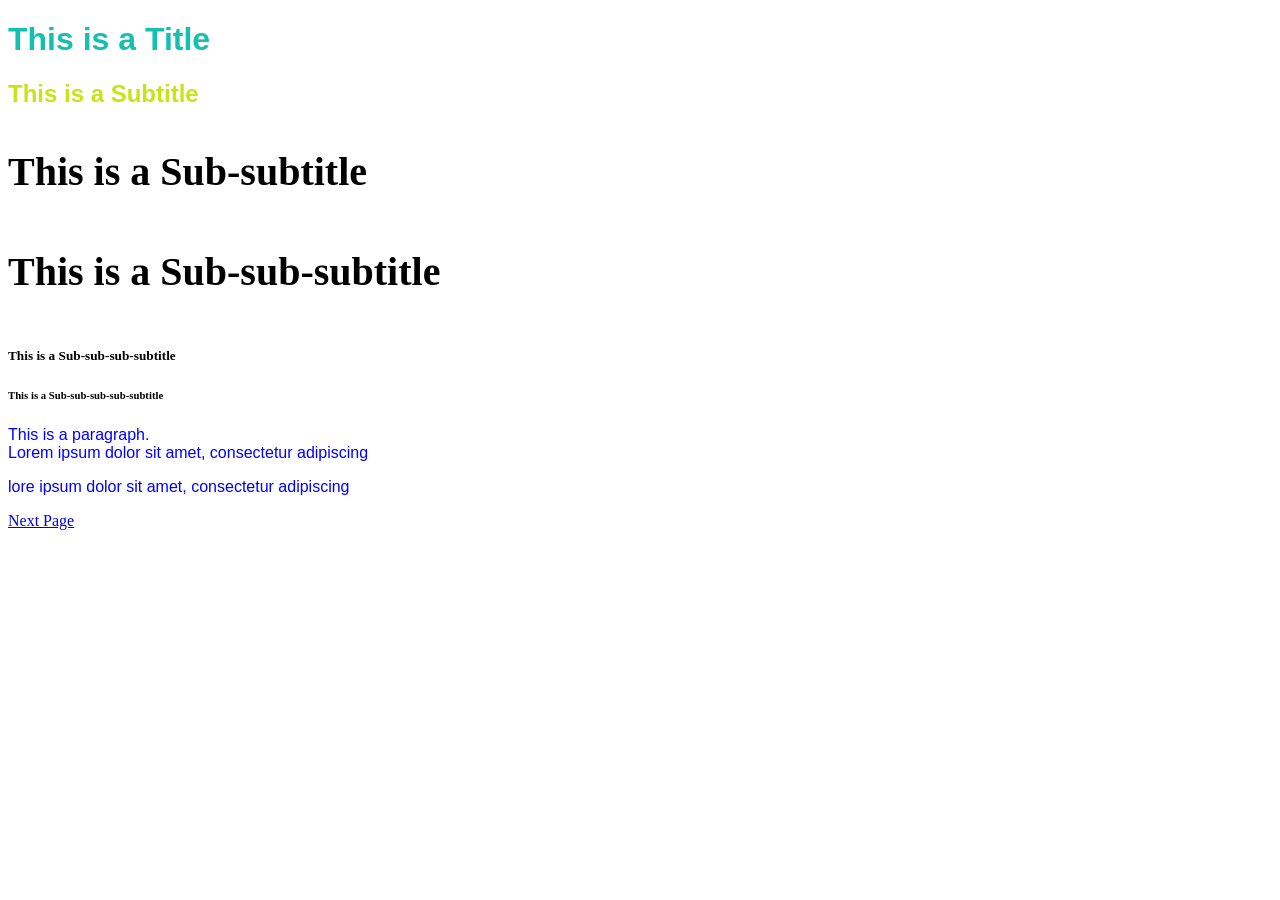
<file: index.html>
<!DOCTYPE html>
<html lang="en">
<head>
    <meta charset="UTF-8">
    <meta name="viewport" content="width=device-width, initial-scale=1.0">
    <title> Home </title>
    <link rel="stylesheet" href="Styles/style.css">
    
    
    <!-- This is a where you change the main area, for instance the 
                master colour for paragraph -->
    <style>
        p{
            
            color: blue;
        }
    </style>
</head>
<body>
    <!-- This is a comment -->
    <!-- This is also
    a comment -->
    <h1 style="color: #14c1b0;font-family: Arial,Helvetica,sans-serif;">This is a Title</h1>
    <h2 id="PageTitle">This is a Subtitle</h2>
    <h3 class="customClass">This is a Sub-subtitle</h3>
    <h4 class="customClass">This is a Sub-sub-subtitle</h4>
    <h5>This is a Sub-sub-sub-subtitle</h5>
    <h6>This is a Sub-sub-sub-sub-subtitle</h6>

    <p>This is a paragraph. <br>Lorem ipsum dolor sit amet, 
        consectetur adipiscing </p>

    <p>lore ipsum dolor sit amet, 
        consectetur adipiscing </p>
        
        <a href="SecondPage.html">Next Page</a>
</body>
</html>
</file>
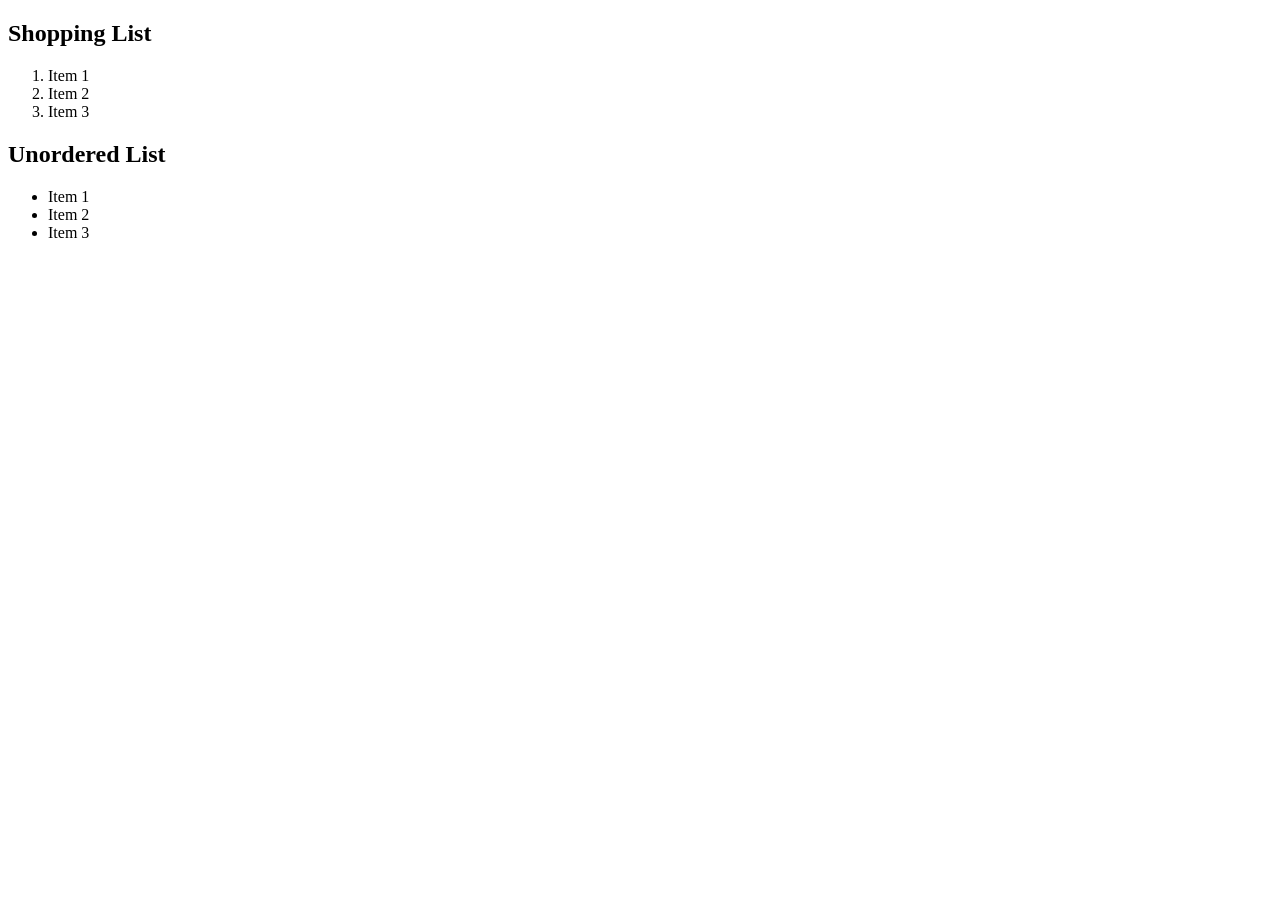
<file: lists.html>
<!DOCTYPE html>
<html lang="en">
<head>
    <meta charset="UTF-8">
    <meta name="viewport" content="width=device-width, initial-scale=1.0">
    <title>Lists</title>
</head>
<body>
    <h2>Shopping List</h2>
    <ol>
        <li>Item 1</li>
        <li>Item 2</li>
        <li>Item 3</li>
    </ol>

    <h2>Unordered List</h2>
    <ul>
        <li>Item 1</li>
        <li>Item 2</li>
        <li>Item 3</li>
    </ul>
</body>
</html>
</file>
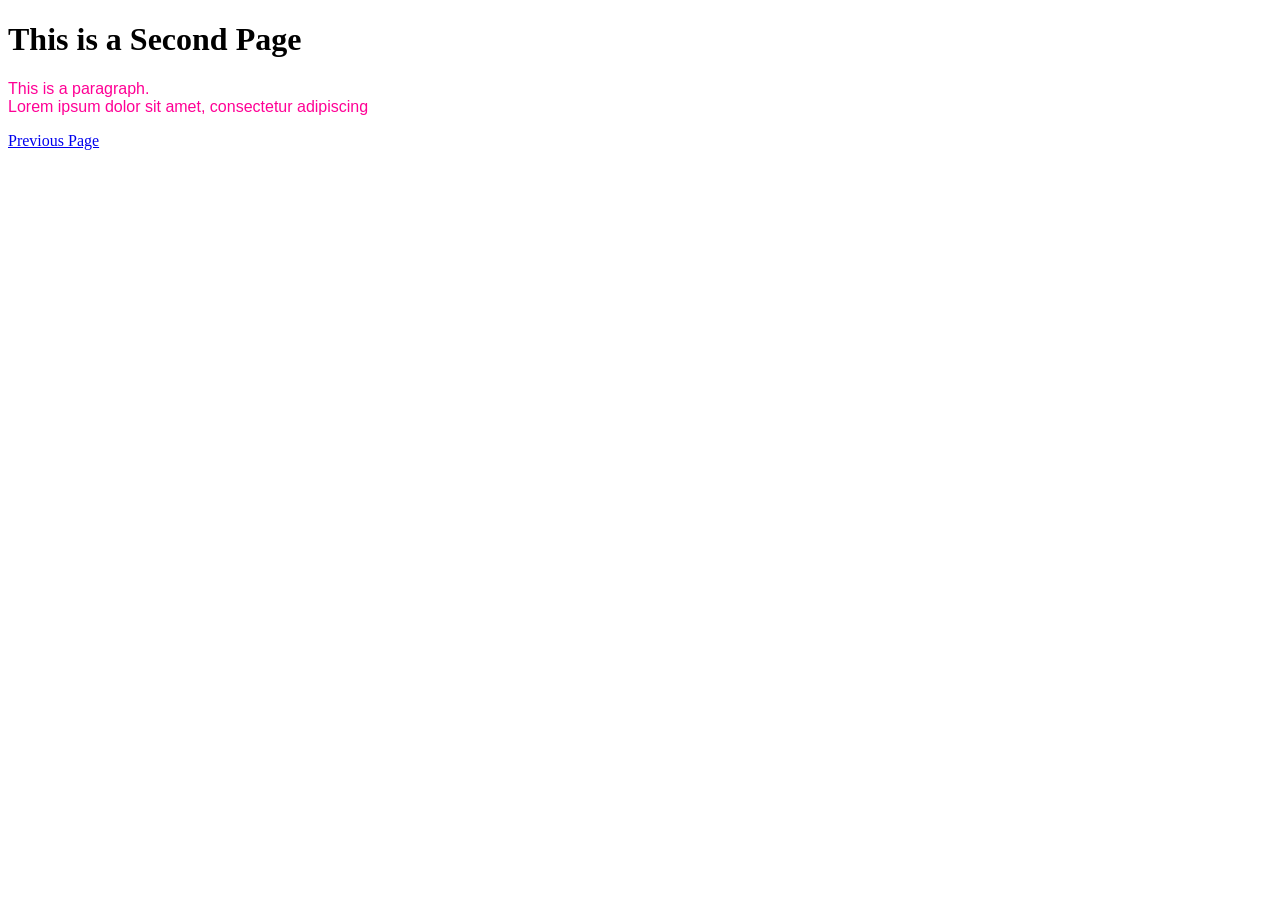
<file: SecondPage.html>
<!DOCTYPE html>
<html lang="en">
<head>
    <meta charset="UTF-8">
    <meta name="viewport" content="width=device-width, initial-scale=1.0">
    <title>2nd Page</title>
    <link rel="stylesheet" href="Styles/style.css">
</head>
<body>
    <h1>This is a Second Page</h1>
    
    <p>This is a paragraph. <br>Lorem ipsum dolor sit amet, 
        consectetur adipiscing </p>

        <a href="index.html">Previous Page</a>
</body>
</html>
</file>
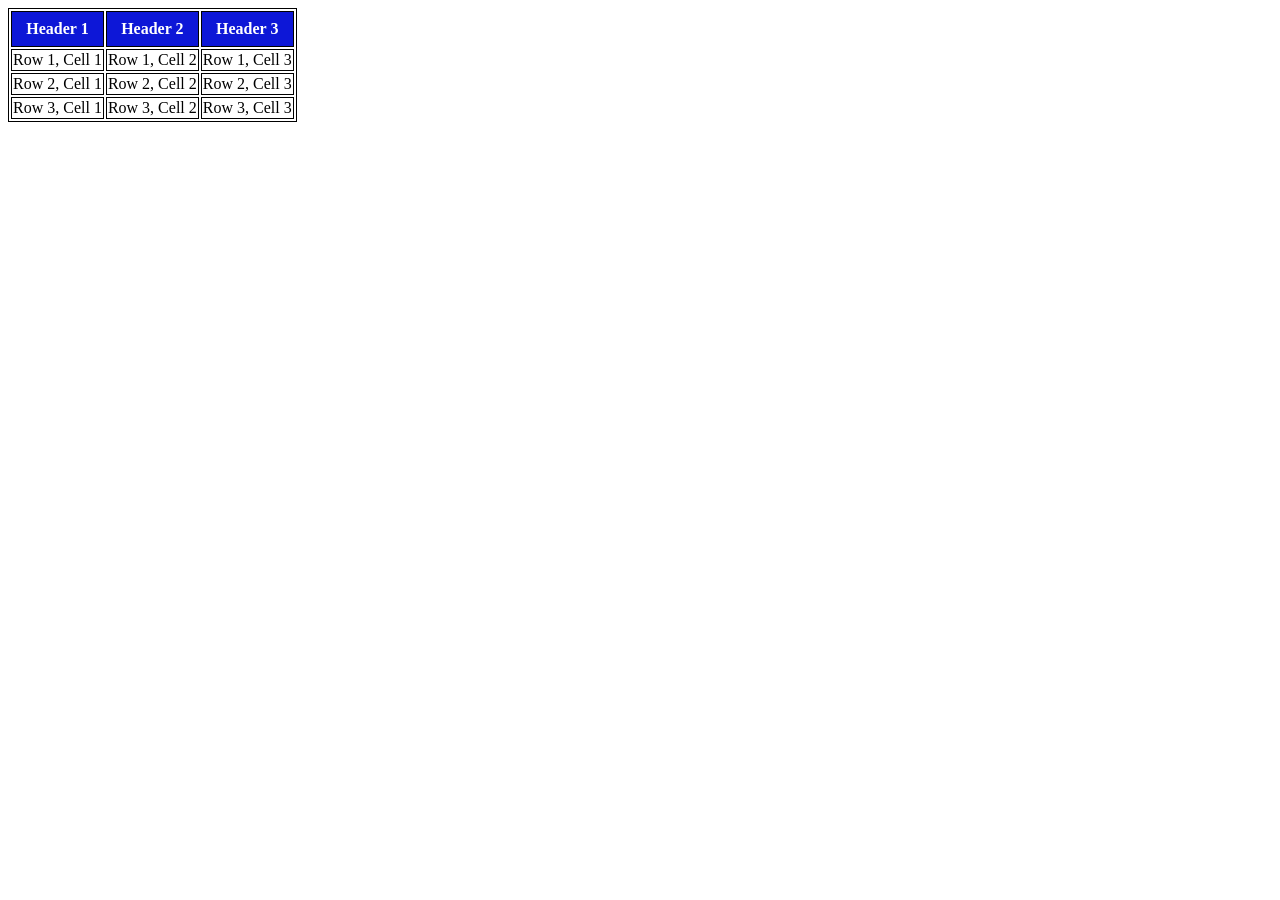
<file: tables.html>
<!DOCTYPE html>
<html lang="en">
<head>
    <meta charset="UTF-8">
    <meta name="viewport" content="width=device-width, initial-scale=1.0">
    <title>Tables</title>
    <link rel="stylesheet" href="Styles/tables.css">
</head>
<body>
    <table>
        <tr>
            <th>Header 1</th>
            <th>Header 2</th>
            <th>Header 3</th>
        </tr>
        <tr>
            <td>Row 1, Cell 1</td>
            <td>Row 1, Cell 2</td>
            <td>Row 1, Cell 3</td>
        </tr>
        <tr>
            <td>Row 2, Cell 1</td>
            <td>Row 2, Cell 2</td>
            <td>Row 2, Cell 3</td>
        </tr>
        <tr>
            <td>Row 3, Cell 1</td>
            <td>Row 3, Cell 2</td>
            <td>Row 3, Cell 3</td>
        </tr>
    </table>
</body>
</html>
</file>
<file: Styles/style.css>
p{
    color: #ff0095;
    font-family:'Segoe UI', Tahoma, Geneva, Verdana, sans-serif
}

#PageTitle{
    color: #c8e316;
    font-family:'Segoe UI', Tahoma, Geneva, Verdana, sans-serif
}

.customClass{
    font-size: 40px;
    font-weight:bold;
}
</file>
<file: Styles/tables.css>
table {

    border: 1px solid #000;

}
td,th{
    
    border: 1px solid #000;
    border-style: solid;
}
th{
    background-color: #0d17d7;
    padding: 8px;
    text-align: center;
    color: #fff;
}
</file>
